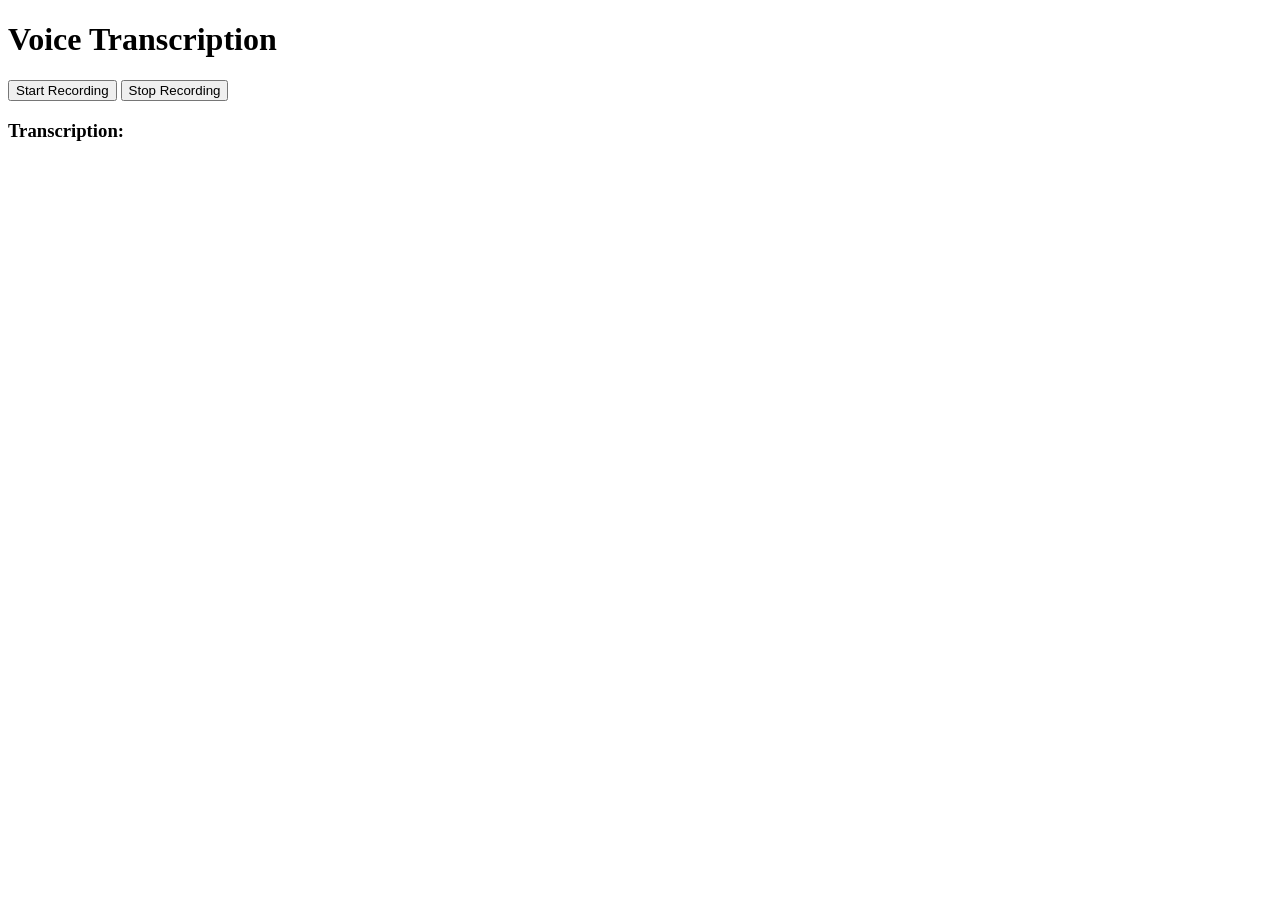
<file: templates/abcd.html>
<!DOCTYPE html>
<html lang="en">
<head>
    <meta charset="UTF-8">
    <meta name="viewport" content="width=device-width, initial-scale=1.0">
    <title>Voice Transcription</title>
    <script>
        function startRecording() {
            fetch('/start', { method: 'POST' })
                .then(response => response.json())
                .then(data => console.log(data.status));
        }

        function stopRecording() {
            fetch('/stop', { method: 'POST' })
                .then(response => response.json())
                .then(data => {
                    document.getElementById("transcription").innerText = data.transcription;
                });
        }
    </script>
</head>
<body>
    <h1>Voice Transcription</h1>
    <button onclick="startRecording()">Start Recording</button>
    <button onclick="stopRecording()">Stop Recording</button>
    <h3>Transcription:</h3>
    <p id="transcription"></p>
</body>
</html>
</file>
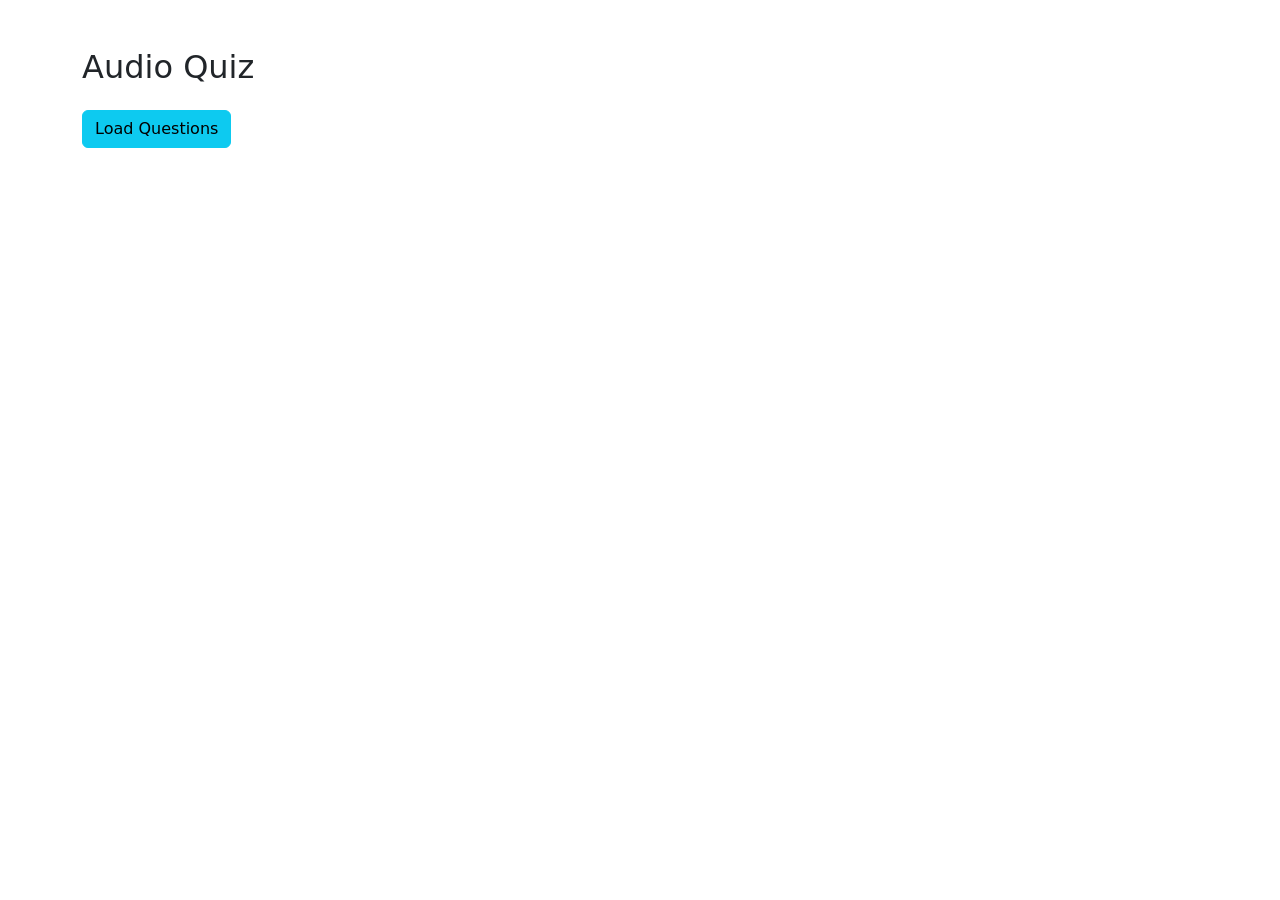
<file: templates/quiz.html>
<!DOCTYPE html>
<html lang="en">
<head>
    <meta charset="UTF-8">
    <meta name="viewport" content="width=device-width, initial-scale=1.0">
    <title>Audio Quiz App</title>
    <link href="https://cdn.jsdelivr.net/npm/bootstrap@5.3.0/dist/css/bootstrap.min.css" rel="stylesheet">
</head>
<body class="container mt-5">
    <h2 class="mb-4">Audio Quiz</h2>
    
    <button id="fetch-questions-btn" class="btn btn-info">Load Questions</button>
    <div id="question-container" class="mt-4" style="display: none;">
        <h4 id="question-text"></h4>
        
        <button id="start-btn" class="btn btn-primary">Start Recording</button>
        <button id="stop-btn" class="btn btn-danger" disabled>Stop Recording</button>
        
        <h4 class="mt-4">Transcription:</h4>
        <textarea id="transcription" class="form-control" rows="3" readonly></textarea>
        
        <button id="check-btn" class="btn btn-success mt-3">Check Answer</button>
        
        <h4 class="mt-4">AI Feedback:</h4>
        <p id="ai-feedback" class="border p-3"></p>
        
        <button id="next-btn" class="btn btn-secondary mt-3" style="display: none;">Next Question</button>
    </div>
    
    <script>
        let questions = [];
        let currentQuestionIndex = 0;

        document.getElementById("fetch-questions-btn").addEventListener("click", function() {
            const inputCode = prompt("Enter Test Code:");
            if (!inputCode) return;

            fetch("/get_questions", {
                method: "POST",
                headers: { "Content-Type": "application/json" },
                body: JSON.stringify({ input_code: inputCode })
            })
            .then(response => response.json())
            .then(data => {
                if (data.questions) {
                    questions = data.questions;
                    currentQuestionIndex = 0;
                    showQuestion();
                }
            });
        });

        function showQuestion() {
            if (currentQuestionIndex < questions.length) {
                document.getElementById("question-container").style.display = "block";
                document.getElementById("question-text").innerText = questions[currentQuestionIndex].question;
                document.getElementById("transcription").value = "";
                document.getElementById("ai-feedback").innerText = "";
                document.getElementById("next-btn").style.display = "none";
            } else {
                alert("Quiz completed!");
            }
        }

        document.getElementById("start-btn").addEventListener("click", function() {
            fetch("/start", { method: "POST" })
                .then(() => {
                    document.getElementById("start-btn").disabled = true;
                    document.getElementById("stop-btn").disabled = false;
                });
        });

        document.getElementById("stop-btn").addEventListener("click", function() {
            fetch("/stop", { method: "POST" })
                .then(response => response.json())
                .then(data => {
                    document.getElementById("transcription").value = data.transcription;
                    document.getElementById("start-btn").disabled = false;
                    document.getElementById("stop-btn").disabled = true;
                });
        });

        document.getElementById("check-btn").addEventListener("click", function() {
            const question = questions[currentQuestionIndex].question;
            const answer = document.getElementById("transcription").value;

            fetch("/check_answer", {
                method: "POST",
                headers: { "Content-Type": "application/json" },
                body: JSON.stringify({ question: question, answer: answer })
            })
            .then(response => response.json())
            .then(data => {
                document.getElementById("ai-feedback").innerText = data.evaluation;
                document.getElementById("next-btn").style.display = "block";
            });
        });

        document.getElementById("next-btn").addEventListener("click", function() {
            currentQuestionIndex++;
            showQuestion();
        });
    </script>
</body>
</html>
</file>
